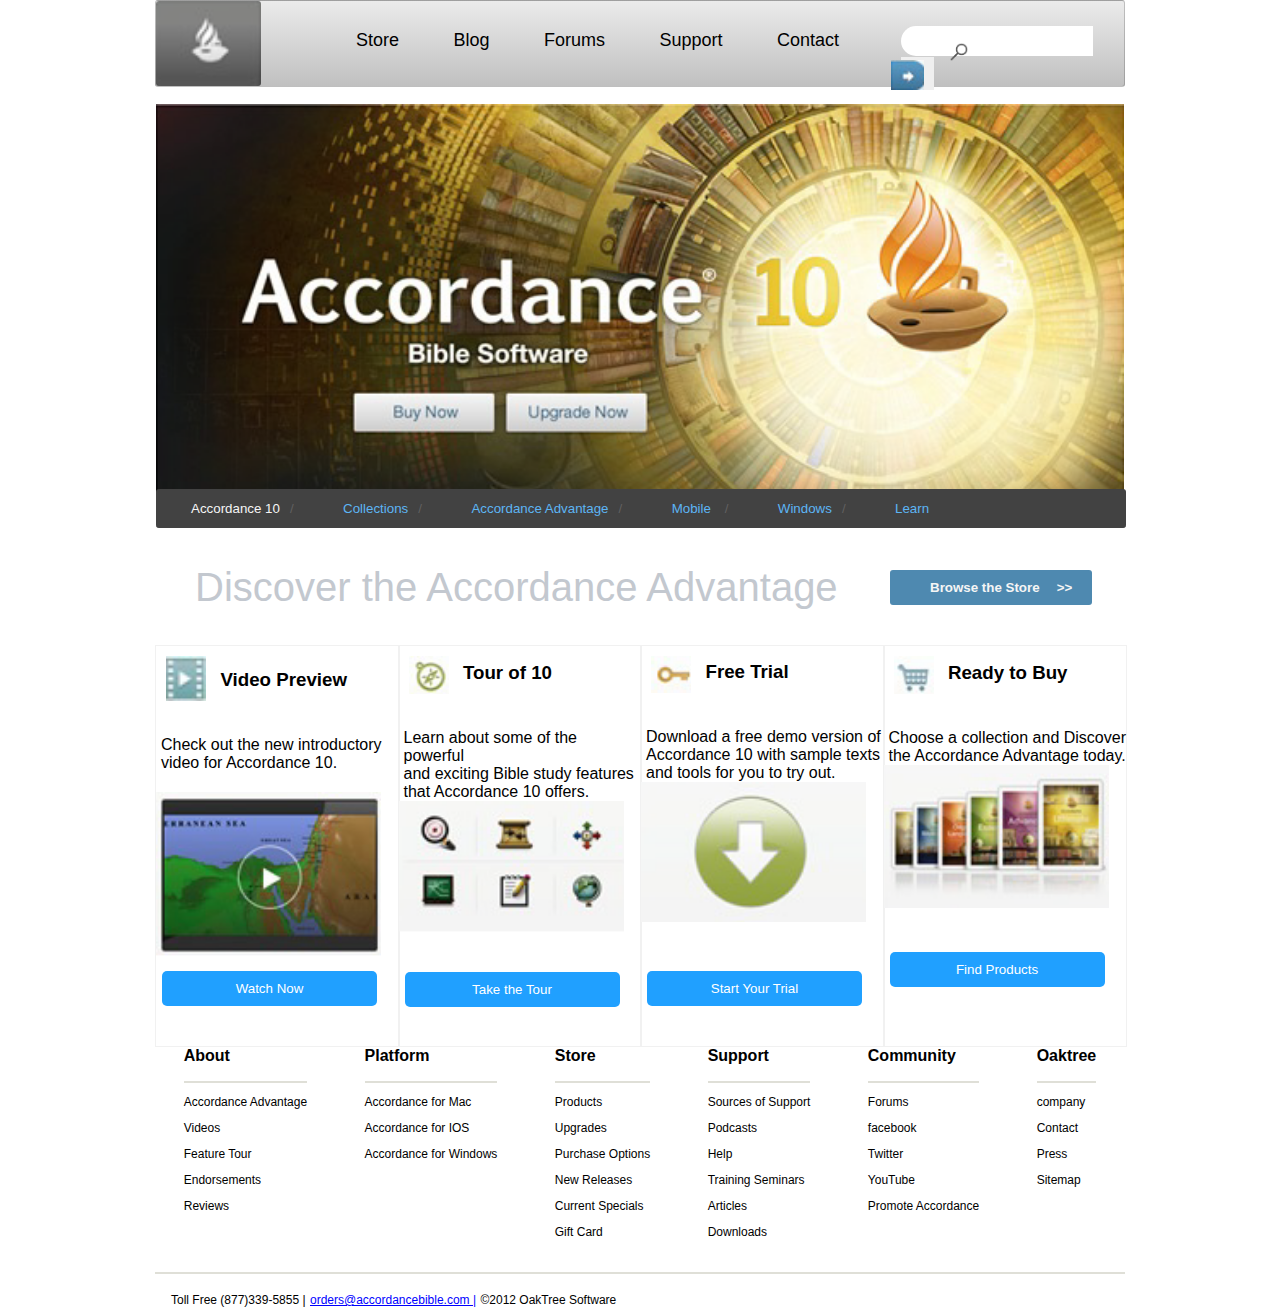
<file: CSS/Accordance10/index.html>
<!DOCTYPE html>
<html lang="en">
<head>
    <meta charset="UTF-8">
    <title>Accordance 10</title>
    <link rel="stylesheet" href="style.css">
</head>
<body>
    <div class="wrapper">
        <div class="topnav">
        <img src="accordance/menu_icon1.png" alt="menu icon" id="men1">
        <ul class="upperNav">
            <li><button class="nav1">Store</button></li>
            <li><button class="nav1">Blog</button></li>
            <li><button class="nav1">Forums</button></li>
            <li><button class="nav1">Support</button></li>
            <li><button class="nav1">Contact</button></li>
        </ul>
        <form action="action.php">
            <input type="text" name="search" id="sbar">
            <button type="submit"><img src="accordance/menu_icon2.png" alt="search button" id="arrow"></button>
            <img src="accordance/mag.png" alt="magnifying glass icon" id="mag">
        </form>
        </div>
        <div class="banner">
                <ul class="nav">
                        <li><button class="nav2" id="one">Accordance 10<span>/</span></button></li>
                        <li><button class="nav2">Collections<span>/</span></button></li>
                        <li><button class="nav2">Accordance Advantage<span>/</span></button></li>
                        <li><button class="nav2">Mobile <span>/</span></button></li>
                        <li><button class="nav2">Windows<span>/</span></button></li>
                        <li><button class="nav2">Learn</button></li>
                    </ul>
        </div>
        <div class="discover">
            <h1>Discover the Accordance Advantage</h1>
            <button id="browse">Browse the Store <span>>></span></button>
        </div>
        <div class="boxes">
            <div class="sub" id="box1">
                <figure>
                    <img id="prev" src="accordance/content_icon1.png" alt="preview icon">
                    <figcaption><h3>Video Preview</h3></figcaption>
                </figure>
                <p>Check out the new introductory <br>video for Accordance 10.</p>
                <img class="sim" id="s1" src="accordance/watch_now.png" alt="video clip">
                <button id="b1" class="bbox">Watch Now</button>
            </div>
            <div class="sub" id="box2"><figure>
                    <img id="prev" src="accordance/content_icon2.png" alt="compass icon">
                    <figcaption><h3>Tour of 10</h3></figcaption>
                </figure>
                <p>Learn about some of the powerful <br> and exciting Bible study features <br>
                that Accordance 10 offers.</p>
                <img class="sim" id="s2" src="accordance/take_the_tour.png" alt="tour icons">
                <button id="b2" class="bbox">Take the Tour</button>
            </div>
            <div class="sub" id="box3"><figure>
                    <img id="prev" src="accordance/content_icon3.png" alt="key icon">
                    <figcaption><h3>Free Trial</h3></figcaption>
                </figure>
                <p>Download a free demo version of <br> Accordance 10 with sample texts <br>
                and tools for you to try out.</p>
                <img class="sim" id="s3" src="accordance/start_your_trial.png" alt="demo download">
                <button id="b3" class="bbox">Start Your Trial</button>
            </div>
            <div class="sub" id="box4"><figure>
                    <img id="prev" src="accordance/content_icon4.png" alt="cart icon">
                    <figcaption><h3>Ready to Buy</h3></figcaption>
                </figure>
                <p>Choose a collection and Discover <br> the Accordance Advantage today.</p>
                <img class="sim" id="s4" src="accordance/find_products.png" alt="product images">
                <button id="b4" class="bbox">Find Products</button>
            </div>
        </div>
        <div class="index">
            <div class="fox" id="">
                <h4>About</h4>
                <ul>
                    <li>Accordance Advantage</li>
                    <li>Videos</li>
                    <li>Feature Tour</li>
                    <li>Endorsements</li>
                    <li>Reviews</li>
                </ul>
            </div>
            <div class="fox" id="">
                <h4>Platform</h4>
                <ul>
                        <li>Accordance for Mac</li>
                        <li>Accordance for IOS</li>
                        <li>Accordance for Windows</li>
                    </ul></div>
            <div class="fox" id="">
                <h4>Store</h4>
                <ul>
                        <li>Products</li>
                        <li>Upgrades</li>
                        <li>Purchase Options</li>
                        <li>New Releases</li>
                        <li>Current Specials</li>
                        <li>Gift Card</li>
                    </ul></div>
            <div class="fox" id="">
                <h4>Support</h4>
                <ul>
                        <li>Sources of Support</li>
                        <li>Podcasts</li>
                        <li>Help</li>
                        <li>Training Seminars</li>
                        <li>Articles</li>
                        <li>Downloads</li>
                    </ul></div>
            <div class="fox" id="">
                <h4>Community</h4>
                <ul>
                        <li>Forums</li>
                        <li>facebook</li>
                        <li>Twitter</li>
                        <li>YouTube</li>
                        <li>Promote Accordance</li>
                    </ul></div>
            <div class="fox" id="">
                <h4>Oaktree</h4>
                <ul>
                        <li>company</li>
                        <li>Contact</li>
                        <li>Press</li>
                        <li>Sitemap</li>
                    </ul>
            </div>
        </div>
        <div class="footer">
            <ul>
                <li>Toll Free (877)339-5855  |</li>
                <li><a href="">orders@accordancebible.com  |</a></li>
                <li>&copy;2012 OakTree Software</li>
            </ul>
        </div>
    </div>
    
</body>
</html>
</file>
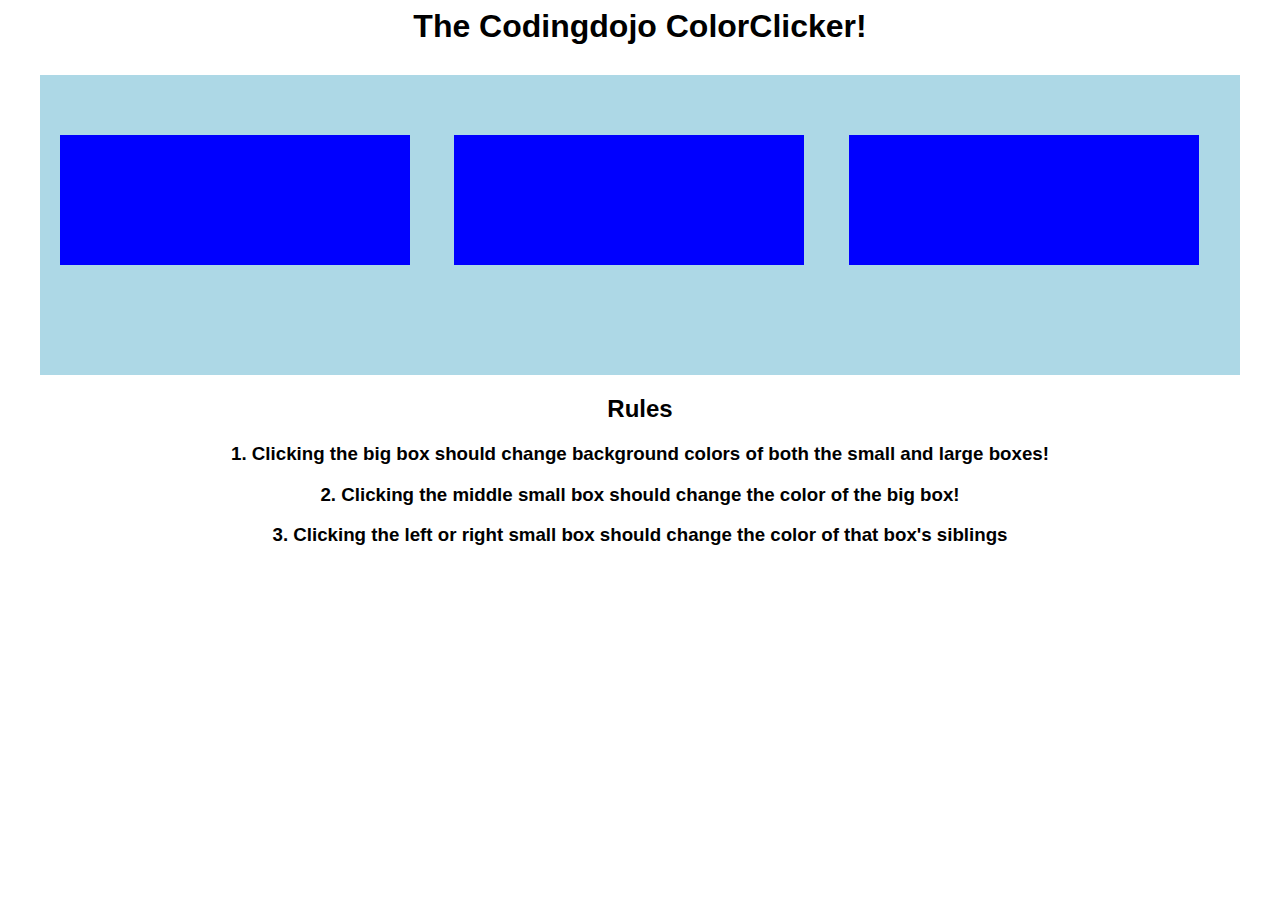
<file: Javascript/colorPicker/index.html>
<html>
   <head>
       <title>The Codingdojo ColorClicker!</title>
       <script type="text/javascript" src='http://code.jquery.com/jquery-1.10.2.min.js'></script> 
       <script src="myjs.js"></script>
        <link rel="stylesheet" href="style.css">
   </head>
   <body>
      <h1>The Codingdojo ColorClicker! </h1>
      <div id='large_box'>
          <div class='side_box'></div>
          <div class='middle_box'></div>
          <div class='side_box'></div>
      </div>
      <h2>Rules</h2>
      <h3>1. Clicking the big box should change background colors of both the small and large boxes!</h3>
      <h3>2. Clicking the middle small box should change the color of the big box!</h3>
      <h3>3. Clicking the left or right small box should change the color of that box's siblings</h3>
   </body>
</html>
</file>
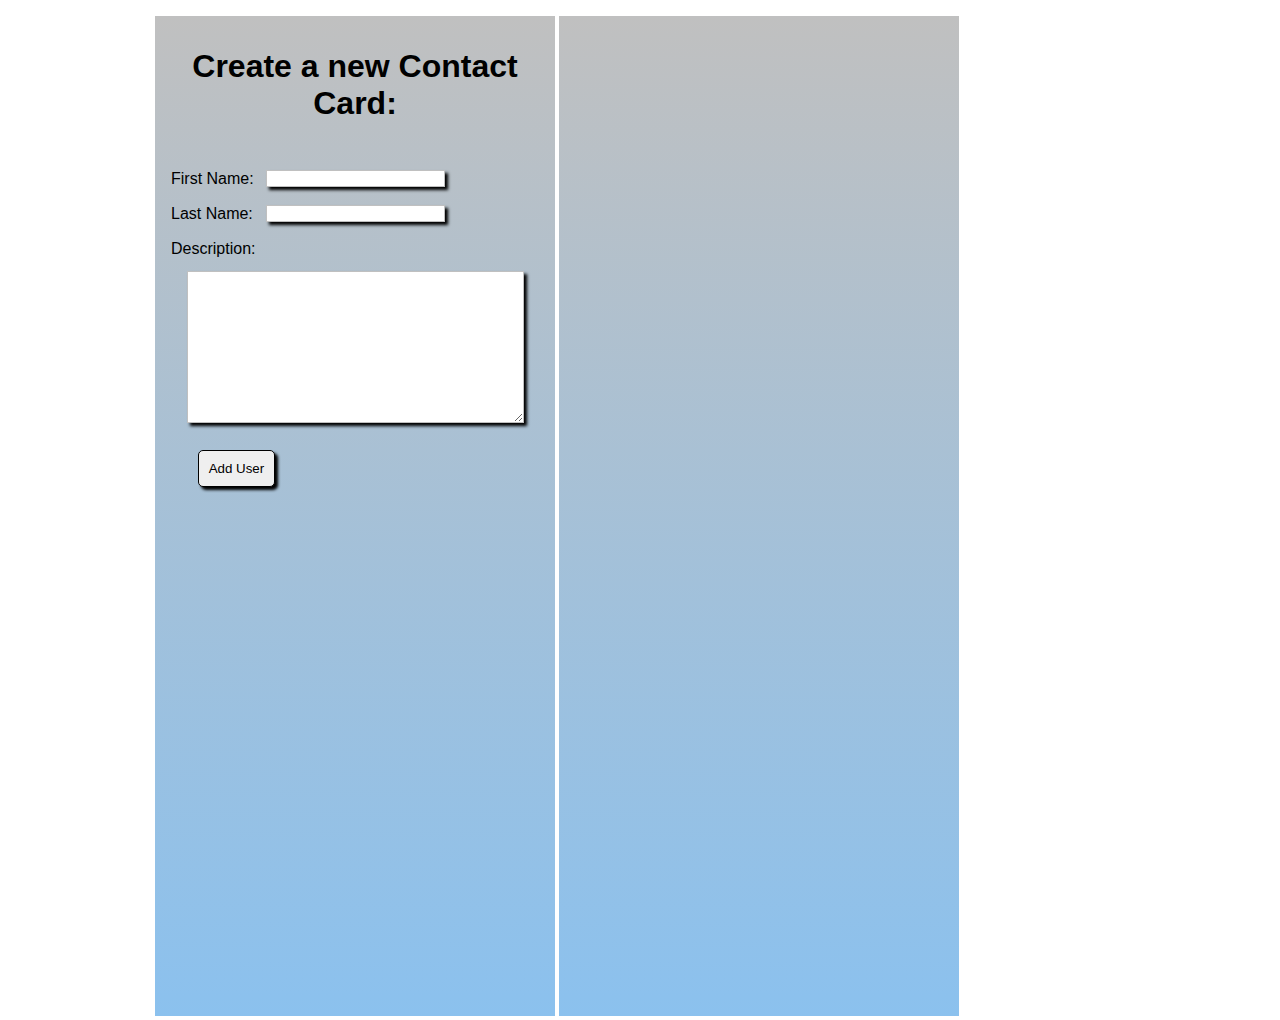
<file: Javascript/contactCard/index.html>
<!DOCTYPE html>
<html lang="en">
<head>
    <meta charset="UTF-8">
    <link rel="stylesheet" href="style.css">
    <script src="https://ajax.googleapis.com/ajax/libs/jquery/3.3.1/jquery.min.js"></script>
    <script src="myjs.js"></script>
    <title>Contact Card</title>
    <div class="container">
        <div class="left">
            <h1>Create a new Contact Card:</h1>
            <div class="formDiv">
                <form action="">
                    <label for="first_name">First Name:</label>
                    <input type="text" name="first_name" id="fname">
                    <label for="last_name">Last Name:</label>
                    <input type="text" name="first_name" id="lname">
                    <label for="bio" id="bil">Description:</label><br>
                    <textarea name="bio" id="about" rows="10" cols="40"></textarea>
                    <button type="submit">Add User</button>
                </form>
            </div>
        </div>
        <div class="right"></div>
    </div>
</head>
<body>
    
</body>
</html>
</file>
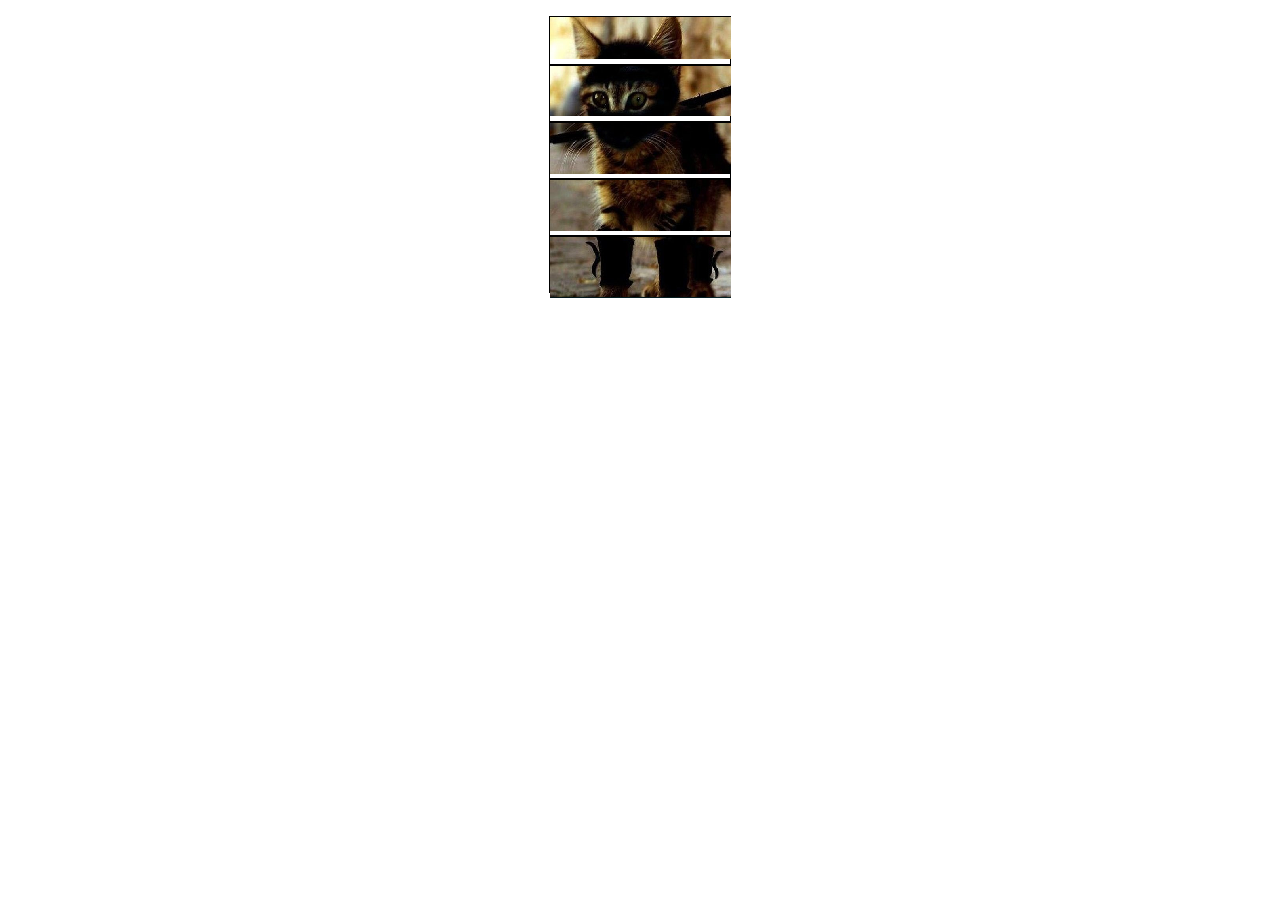
<file: Javascript/ninjaCat/index.html>
<!DOCTYPE html>
<html lang="en">
<head>
    <meta charset="UTF-8">
    <link rel="stylesheet" href="style.css">
    <script src="https://ajax.googleapis.com/ajax/libs/jquery/3.3.1/jquery.min.js"></script>
    <script src="myjs.js"></script>
    <title>Ninja Cat</title>
</head>
<body>
    <div class="container">
        <div class="box" id="b0">
            <img src="img/cat0.png" alt="" class="cat" id="0">
        </div>
        <div class="box" id="b1">
                <img src="img/cat1.png" alt="" class="cat" id="1">
        </div>
        <div class="box" id="b2">
                <img src="img/cat2.png" alt="" class="cat" id="2">
        </div>
        <div class="box" id="b3">
                <img src="img/cat3.png" alt="" class="cat" id="3">
        </div>
        <div class="box" id="b4">
                <img src="img/cat4.png" alt="" class="cat" id="4">
        </div>
    </div>
    
</body>
</html>
</file>
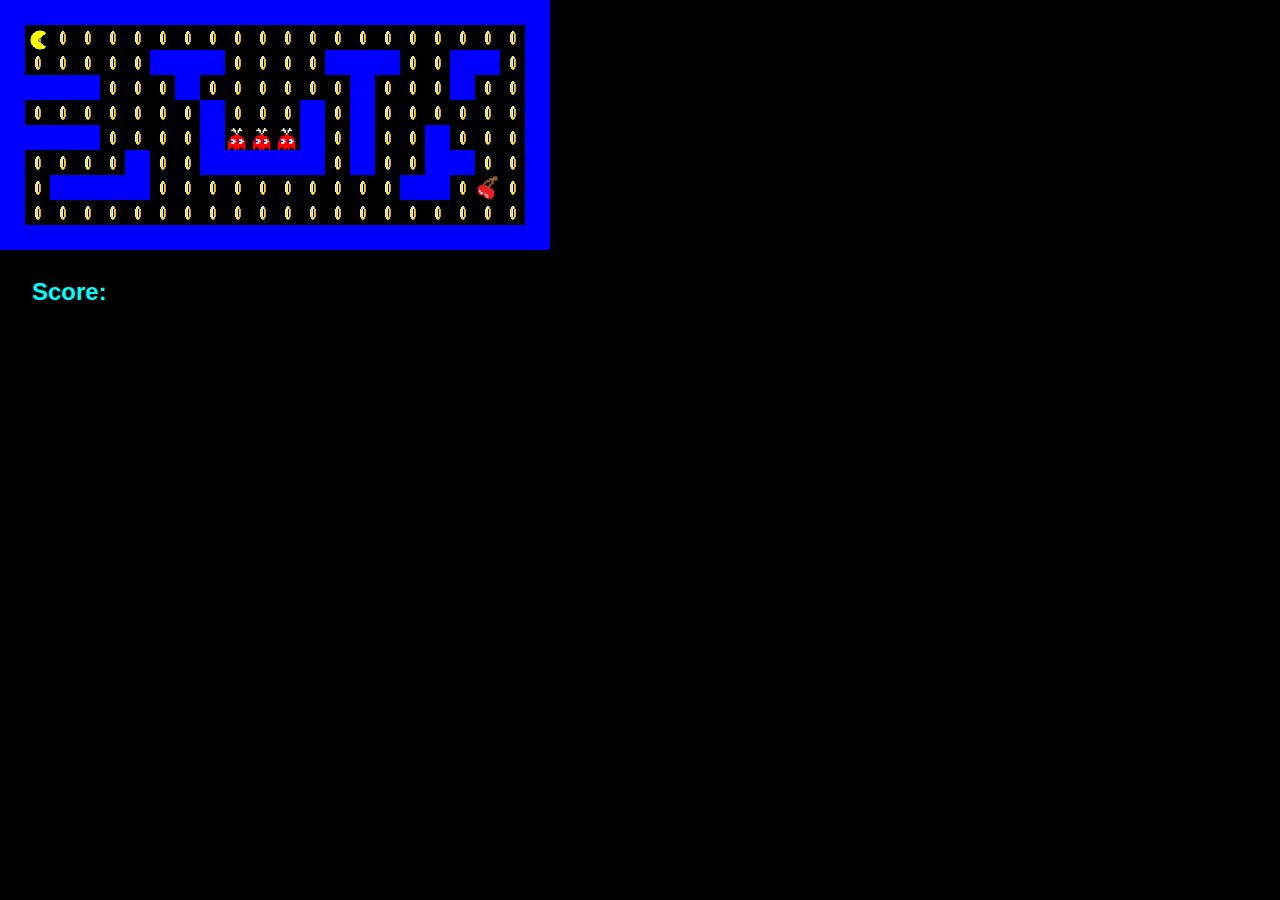
<file: Javascript/pacman/index.html>
<!DOCTYPE html>
<html lang="en">
<head>
    <meta charset="UTF-8">
    <link rel="stylesheet" href="style.css">
    <script src="https://ajax.googleapis.com/ajax/libs/jquery/3.3.1/jquery.min.js"></script>
    <script src="myjs.js"></script>
    <title>Pacman!</title>
</head>
<body>
    <div id="world"></div>
    <div id="score">
        <h2>Score: </h2>
        <h3></h3>
    </div>
    <div id="pacman"></div>
</body>
</html>
</file>
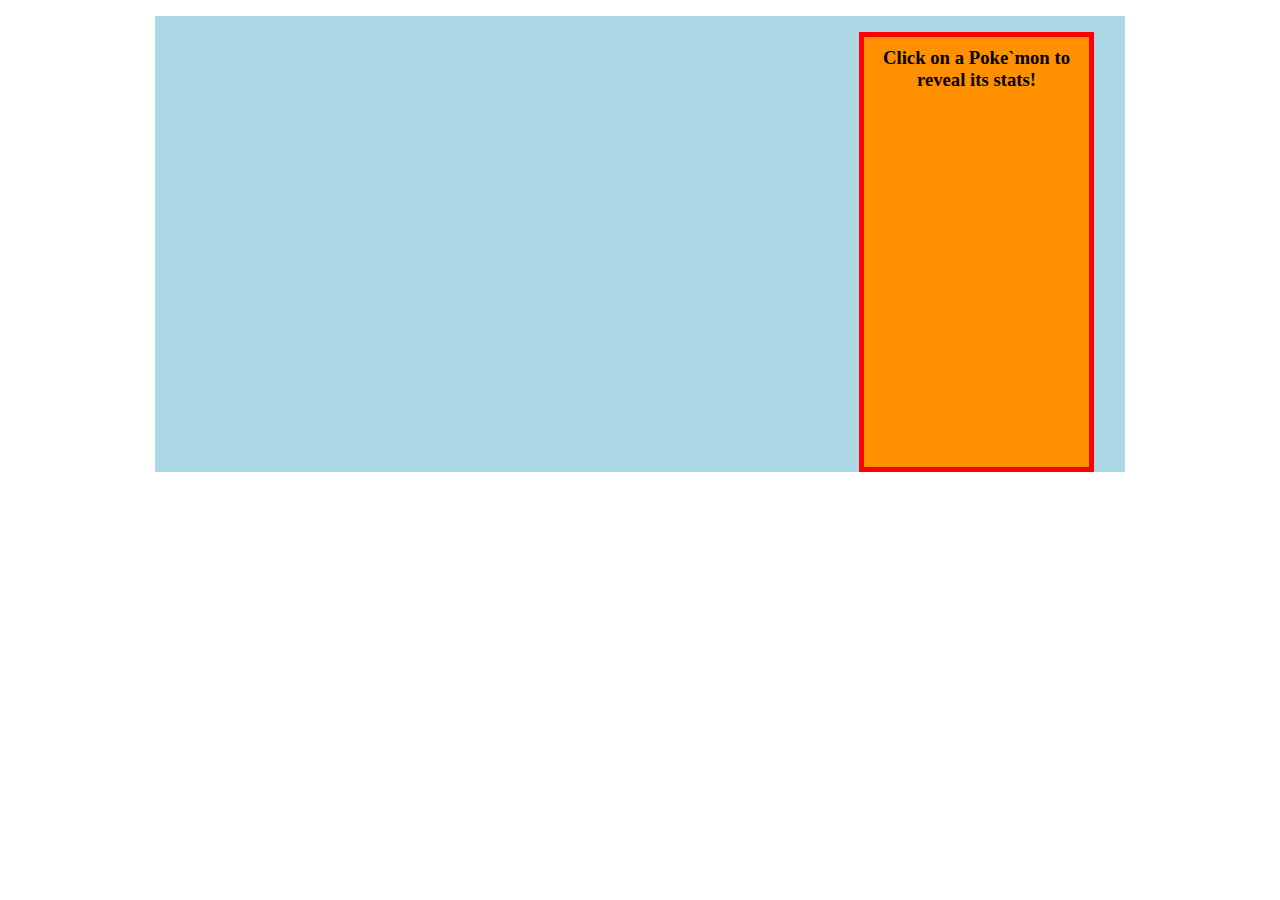
<file: Javascript/pokeadex/index.html>
<!DOCTYPE html>
<html lang="en">
<head>
    <meta charset="UTF-8">
    <link rel="stylesheet" href="style.css">
    <script src="https://ajax.googleapis.com/ajax/libs/jquery/3.3.1/jquery.min.js"></script>
    <script src="myjs.js"></script>
    <title>Gotta catch'em all! Pokedex</title>
</head>
<body>
    <div class="wrapper">
        <div class="images">
            <ul id="orders"></ul>
        </div>
        <div class="pokedex">
            <div class="card" id="sCard">
                <h3>Click on a Poke`mon to reveal its stats!</h3>
            </div>
        </div>
    </div>
</body>
</html>
</file>
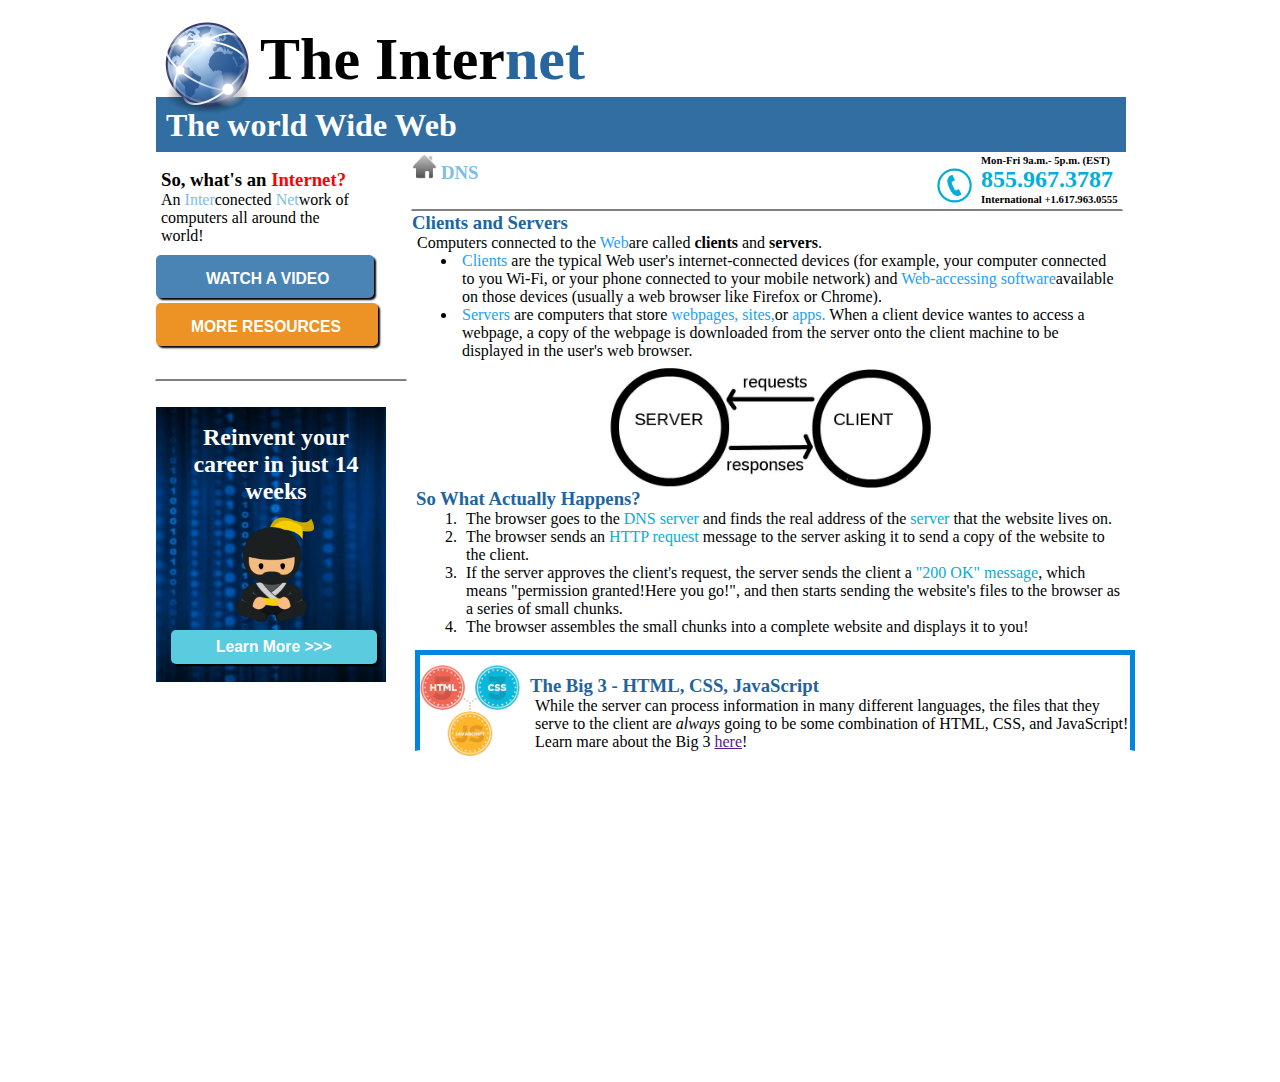
<file: CSS/interWeb/interWeb.html>
<!DOCTYPE html>
<html lang="en">
<head>
    <meta charset="UTF-8">
    <link rel="stylesheet" href="style.css">
    <title>The Internet</title>
</head>
<body>
    <div class="container">
    <div class="header">
        <figure>
            <img src="images/globe.png" alt="globe" id="globe">
            <figcaption><h1>The Inter<span>net</span></h1></figcaption>
        </figure>
            <h1 id="banner">The world Wide Web</h1>
    </div>
    <div class="sideTop">
        <h3>So, what's an <span>Internet?</span></h3>
        <p>An <span>Inter</span>conected <span>Net</span>work
        of computers all around the <br> world!</p>
        <button id="video"><h3>WATCH A VIDEO</h3></button>
        <button id="resource"><h3>MORE RESOURCES</h3></button>

    </div>
    <div class="subHead">
        <figure id="home">
            <img src="images/home.png" alt="home icon" id="pHome">
            <figcaption><h3>DNS</h3></figcaption>
        </figure>
        <figure id="phone">
                <img src="images/phone.png" alt="home icon" id="pPic"> 
                <figcaption>
                    <ul>
                        <li><h6>Mon-Fri 9a.m.- 5p.m. (EST)</h6></li>
                        <li><h2 id="call">855.967.3787</h2></li>
                        <li><h6>International +1.617.963.0555</h6></li>
                    </ul>
                </figcaption> 
            </figure>
    </div>
    <div class="sideBottom">
        <img src="images/ad_background.png" alt="lines of code" id="addback">
        <img src="images/ninja.png" alt="cartoon ninja" id="ninja">
        <button id="learn"><h3>Learn More <span>></span><span>></span><span>></span></h3></button>
        <h2 id="career">Reinvent your <br>career in just 14<br>weeks</h2>
    </div>
    <div class="server">
        <h3>Clients and Servers</h3>
        <p>Computers connected to the <span>Web</span>are called <strong>clients</strong>
        and <strong>servers</strong>.</p>
        <ul>
            <li><p><span>Clients</span> are the typical Web user's internet-connected devices
            (for example, your computer connected to you Wi-Fi, or your phone connected to your
            mobile network) and <span>Web-accessing software</span>available on those devices (usually
            a web browser like Firefox or Chrome).</p></li>
            <li><p><span>Servers</span> are computers that store <span>webpages, sites,</span>or <span>apps.</span>
            When a client device wantes to access a webpage, a copy of the webpage is downloaded from the 
        server onto the client machine to be displayed in the user's web browser.</p></li>
        </ul>
    </div>
        <img src="images/client_server.jpg" alt="client server cycle" id="client">
    <div class="explain">
            <h3>So What Actually Happens?</h3>
            <ol>
                <li><p>The browser goes to the <span>DNS server</span> and finds the real address of the <span>server</span>
                that the website lives on.</p></li>
                <li><p>The browser sends an <span>HTTP request</span> message to the server asking it to send a copy of the website to the client.</p></li>
                <li><p>If the server approves the client's request, the server sends the client a 
                    <span>"200 OK" message</span>, which means "permission granted!Here you go!", and then starts sending the website's files to the browser
                    as a series of small chunks.
                </p></li>
                <li><p>The browser assembles the small chunks into a complete website and displays it to you!</p></li>
            </ol>
    </div>
    <div class="foot">
        <img src="images/html.png" alt="html" id="html">
        <h3>The Big 3 - HTML, CSS, JavaScript</h3>
        <p>While the server can process information in many different languages, the files that they serve to the client are <em>always</em> going to be some
        combination of HTML, CSS, and JavaScript! <br>
        Learn mare about the Big 3 <span><a href="">here</a></span>!</p>
    </div>
    </div>
</body>
</html>
</file>
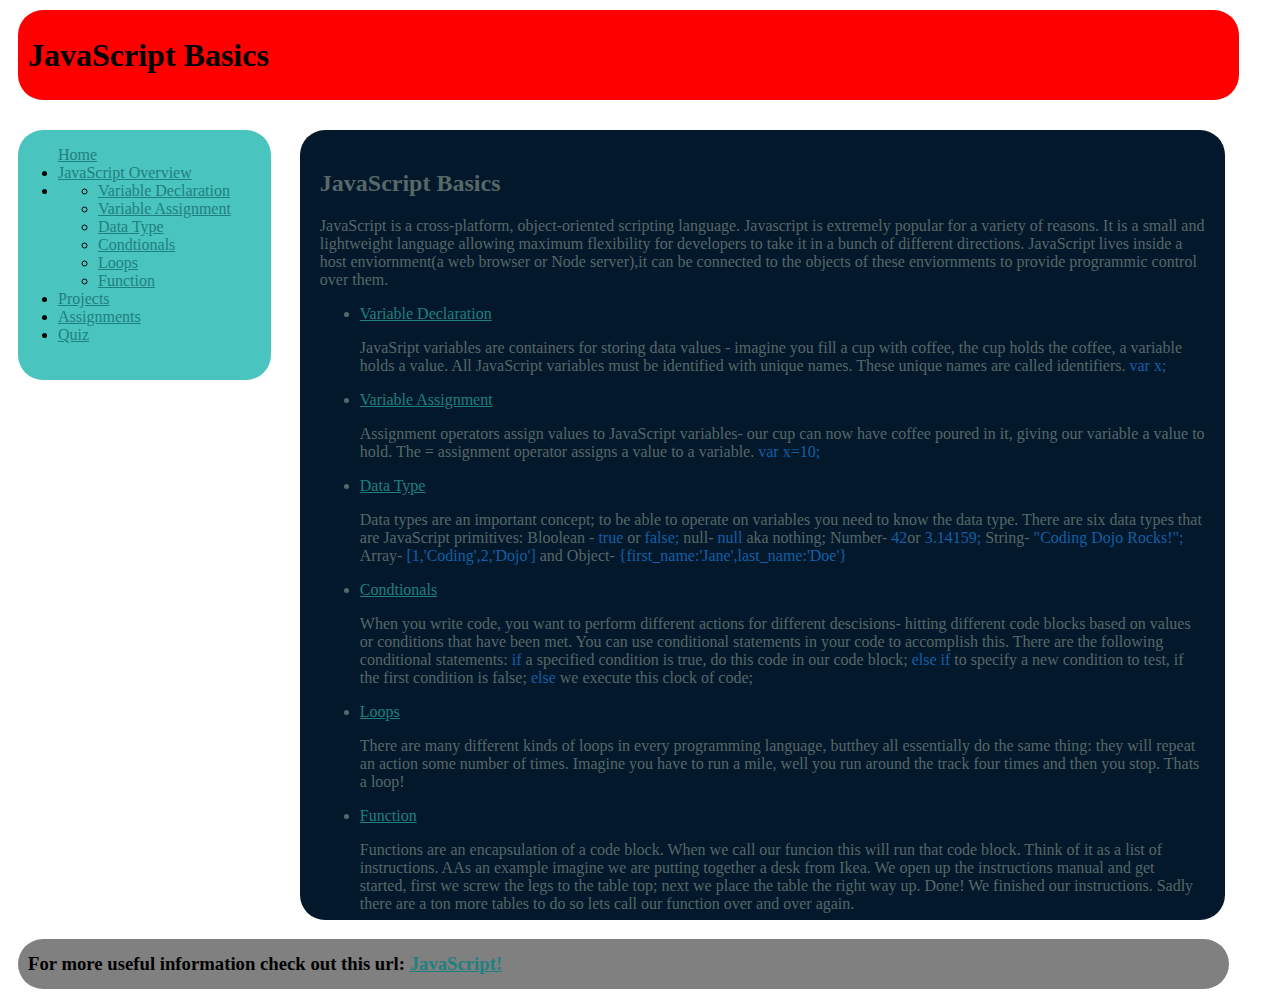
<file: CSS/jsBasics/jsBasics.html>
<!DOCTYPE html>
<html lang="en">
<head>
    <meta charset="UTF-8">
    <title>javaScript Basics</title>
    <link rel="stylesheet" href="basics.css">
</head>
<body>
    <div id="banner">
        <h1>JavaScript Basics</h1>
    </div>
    <div id="navbox">
        <ul class="nav">
            <li id="home"><a href="">Home</a></li>
            <li><a href="">JavaScript Overview</a></li>
            <li>
            <ul class="nav">
                    <li><a href="">Variable Declaration</a></li>
                    <li><a href="">Variable Assignment</a></li>
                    <li><a href="">Data Type</a></li>
                    <li><a href="">Condtionals</a></li>
                    <li><a href="">Loops</a></li>
                    <li><a href="">Function</a></li>
            </ul>
            </li>
            <li><a href="">Projects</a></li>
            <li><a href="">Assignments</a></li>
            <li><a href="">Quiz</a></li>
        </ul> 
    </div>
    <div id="main" class="txt">
        <h2>JavaScript Basics</h2>
        <p>JavaScript is a cross-platform, object-oriented scripting language.
           Javascript is extremely popular for a variety of reasons.
           It is a small and lightweight language allowing maximum flexibility for developers
           to take it in a bunch of different directions. JavaScript lives inside a host
           enviornment(a web browser or Node server),it can be connected to the objects of these enviornments
           to provide programmic control over them.</p>
        <ul class="txt">
            <li><a href="">Variable Declaration</a><p>JavaSript variables are containers for storing data values -
                imagine you fill a cup with coffee, the cup holds the coffee, a variable holds a value.
                All JavaScript variables must be identified with unique names. 
                These unique names are called identifiers. <em>var x;</em></p>
            </li>
            <li><a href="">Variable Assignment</a><p>Assignment operators assign values to JavaScript variables-
                our cup can now have coffee poured in it, giving our variable a value to hold. The = assignment operator
                assigns a value to a variable. <em>var x=10;</em></p>
            </li>
            <li><a href="">Data Type</a><p>Data types are an important concept; to be able to operate on variables you need to know the data type.
                There are six data types that are JavaScript primitives: Bloolean - <em>true</em> or <em>false;</em> null- <em>null</em> aka nothing;
                Number- <em>42</em>or <em>3.14159;</em> String- <em>"Coding Dojo Rocks!";</em> Array- <em>[1,'Coding',2,'Dojo']</em> and Object-
                <em>{first_name:'Jane',last_name:'Doe'}</em></p>
            </li>
            <li><a href="">Condtionals</a><p>When you write code, you want to perform different actions for different descisions-
                hitting different code blocks based on values or conditions that have been met. You can use conditional statements in your
                code to accomplish this. There are the following conditional statements: <em>if</em> a specified condition is true, do this
                code in our code block; <em>else if</em> to specify a new condition to test, if the first condition is false; <em>else</em>
                we execute this clock of code;</p>
            </li>
            <li><a href="">Loops</a><p>There are many different kinds of loops in every programming language, butthey all essentially
                do the same thing: they will repeat an action some number of times. Imagine you have to run a mile, well you run around
                the track four times and then you stop. Thats a loop!</p>
            </li>
            <li><a href="">Function</a><p>Functions are an encapsulation of a code block. When we call our funcion this will run that code block.
                Think of it as a list of instructions. AAs an example imagine we are putting together a desk from Ikea. We open up the instructions
                manual and get started, first we screw the legs to the table top; next we place the table the right way up. Done! We finished our
                instructions. Sadly there are a ton more tables to do so lets call our function over and over again.</p>
            </li>
        </ul>
    </div>
    <div id="footer">
        <h3>For more useful information check out this url: <a href="">JavaScript!</a></h3>
    </div>
</body>
</html>
</file>
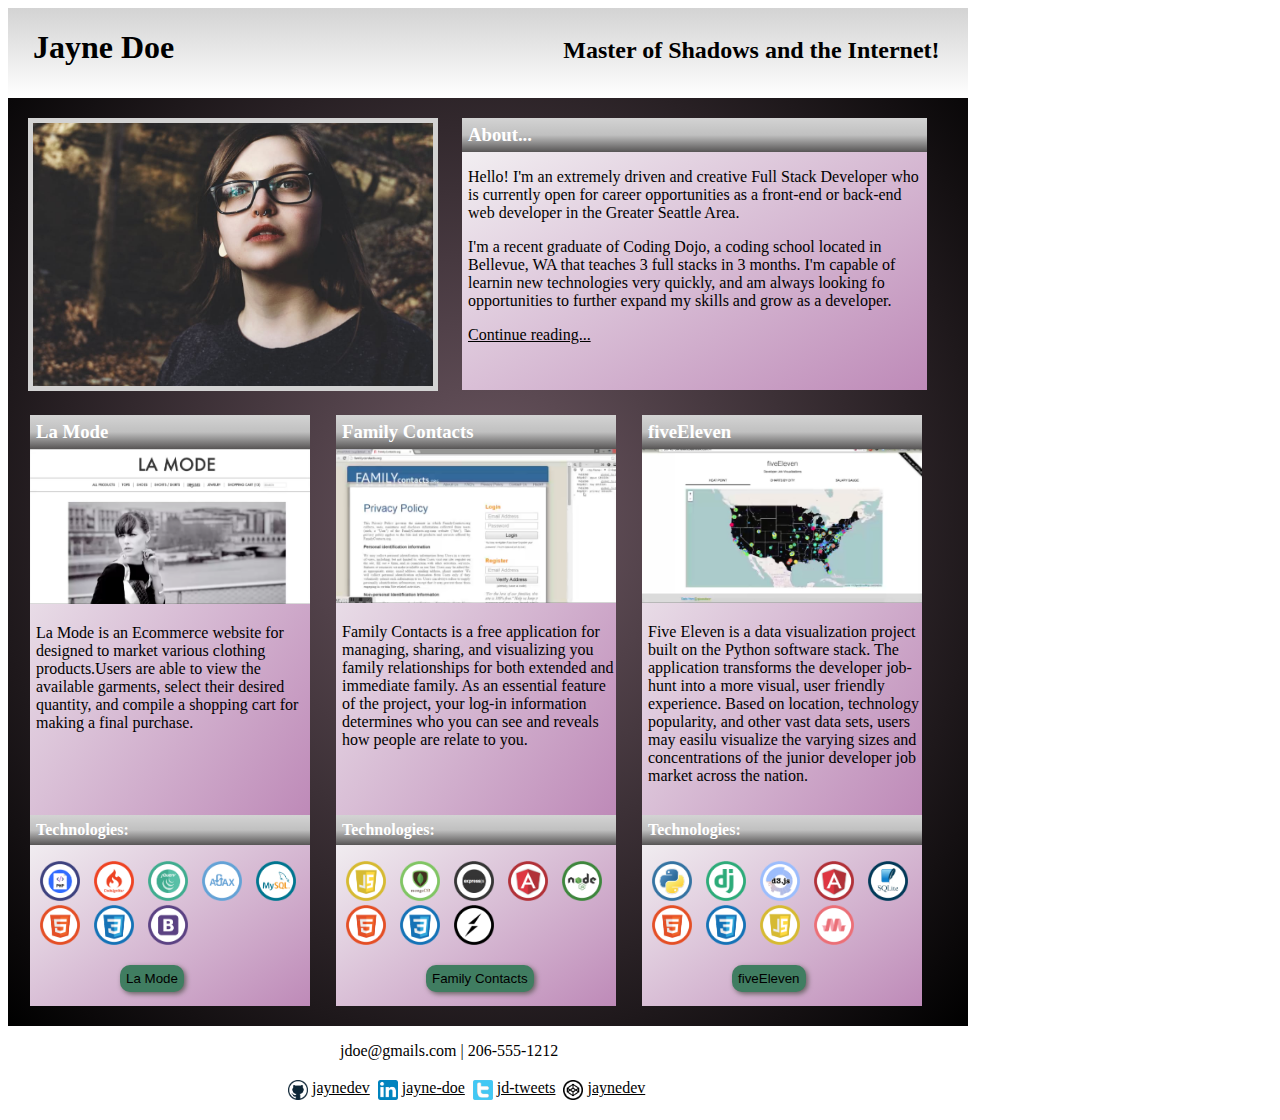
<file: CSS/portfolio/portfolio.html>
<!DOCTYPE html>
<html lang="en">
<head>
    <meta charset="UTF-8">
    <title>Portfolio</title>
    <link rel="stylesheet" href="portfolio.css">
</head>
<body>
    <div id="wrapper">
        <header>
            <h1>Jayne Doe</h1>
            <h2>Master of Shadows and the Internet!</h2>
        </header>
        <img src="images/photo_of_me.jpg" alt="a photo of me" id="bioimg">
        <div class="about lightgrad">
            <article class="me">
                <h3>About...</h3>
                <p>Hello! I'm an extremely driven and creative Full Stack Developer
                    who is currently open for career opportunities as a front-end or
                    back-end web developer in the Greater Seattle Area.
                </p>
                <p>I'm a recent graduate of Coding Dojo, a coding school located in Bellevue, WA
                    that teaches 3 full stacks in 3 months. I'm capable of learnin new technologies
                    very quickly, and am always looking fo opportunities to further expand my skills
                    and grow as a developer.
                </p>
                <p><a href="">Continue reading...</a></p>
            </article>
        </div>
        <div class="proj lightgrad">
            <article>
                <h3>La Mode</h3>
                <img src="images/lamode.png" alt="picture of woman">
                <p>La Mode is an Ecommerce website for designed to market various clothing
                    products.Users are able to view the available garments, select their desired quantity,
                    and compile a shopping cart for making a final purchase.
                </p>
            </article>
        </div>
        <div class="proj lightgrad">
            <article>
                <h3>Family Contacts</h3>
                <img src="images/familycontacts.png" alt="picture of family contacts app">
                <p>Family Contacts is a free application for managing, sharing, and visualizing you family
                    relationships for both extended and immediate family. As an essential feature of the project,
                    your log-in information determines who you can see and reveals how people are relate to you.
                </p>
            </article>
        </div>
        <div class="proj lightgrad">
            <article>
                <h3>fiveEleven</h3>
                <img src="images/fiveEleven.png" alt="map of united states">
                <p>Five Eleven is a data visualization project built on the Python software stack.
                    The application transforms the developer job-hunt into a more visual, user friendly
                    experience. Based on location, technology popularity, and other vast data sets, users
                    may easilu visualize the varying sizes and concentrations of the junior developer job
                    market across the nation.
                </p>
            </article>
        </div>
        <div class="myLists">
            <div class="tech lightgrad">
                <h4>Technologies:</h4>
                <ul class="techlist">
                    <li><img src="images/php.png" alt="php"></li>
                    <li><img src="images/codeigniter.png" alt="code igniter"></li>
                    <li><img src="images/jQuery.png" alt="jQuery"></li>
                    <li><img src="images/ajax.png" alt="ajax"></li>
                    <li><img src="images/mysql.png" alt="mysql"></li>
                    <li><img src="images/HTML.png" alt="HTML"></li>
                    <li><img src="images/CSS.png" alt="CSS"></li>
                    <li><img src="images/bootstrap.png" alt="bootstrap"></li>
                </ul>
                <form action="">
                    <input type="button" value="La Mode">
                </form>
            </div>
            <div class="tech lightgrad">
                <h4>Technologies:</h4>
                <ul class="techlist">
                    <li><img src="images/JavaScript.png" alt="JavaScript"></li>
                    <li><img src="images/mongodb.png" alt="mongodb"></li>
                    <li><img src="images/expressjs.png" alt="express js"></li>
                    <li><img src="images/angular.png" alt="angular"></li>
                    <li><img src="images/nodejs.png" alt="node js"></li>
                    <li><img src="images/HTML.png" alt="HTML"></li>
                    <li><img src="images/CSS.png" alt="CSS"></li>
                    <li><img src="images/socket.png" alt="socket"></li>
                </ul>
                <form action="">
                    <input type="button" value="Family Contacts">
                </form>
            </div>
            <div class="tech lightgrad">
                <h4>Technologies:</h4>
                <ul class="techlist">
                    <li><img src="images/python.png" alt="Python"></li>
                    <li><img src="images/django.png" alt="django"></li>
                    <li><img src="images/d3.png" alt="d3"></li>
                    <li><img src="images/angular.png" alt="angular"></li>
                    <li><img src="images/sqlite.png" alt="sqlite"></li>
                    <li><img src="images/HTML.png" alt="HTML"></li>
                    <li><img src="images/CSS.png" alt="CSS"></li>
                    <li><img src="images/JavaScript.png" alt="JavaScript"></li>
                    <li><img src="images/materialize.png" alt="materialize"></li>
                </ul>
                <form action="">
                    <input type="button" value="fiveEleven">
                </form>
            </div>  
        </div>
    </div>
    <footer>
        <p>jdoe@gmails.com | 206-555-1212</p>
        <ul class="foot-list">
            <li><img class="icon" src="images/github.png" alt="Github"><a href="http://github.com/jaynedev" target="_blank">jaynedev</a></li>
            <li><img class="icon" src="images/linkedin.png" alt="LinkedIn"><a href="https://www.linkedin.com/in/jayne-doe" target="_blank">jayne-doe</a></li>
            <li><img class="icon" src="images/twitter.png" alt="Twitter"><a href="https://www.twitter.com/jd-tweets" target="_blank">jd-tweets</a></li>
            <li><img class="icon" src="images/codepen.png" alt="Code Pen"><a href="https://codepen.io/jaynedev" target="_blank">jaynedev</a></li>
        </ul>
    </footer>
</body>
</html>
</file>
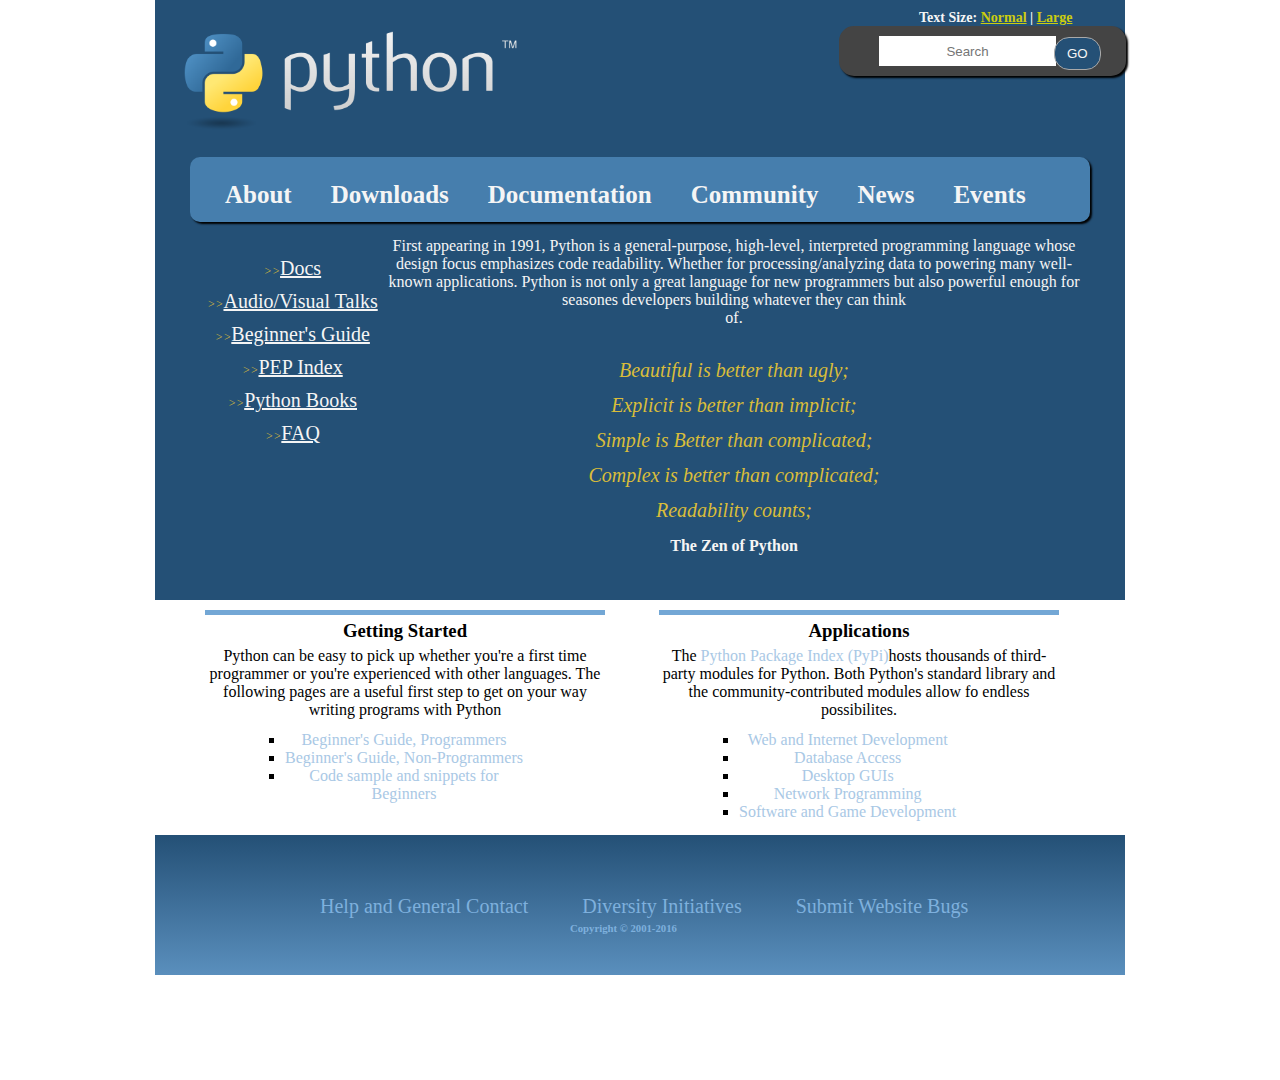
<file: CSS/pythonWeb/python.html>
<!DOCTYPE html>
<html lang="en">
<head>
    <meta charset="UTF-8">
    <title>About Python</title>
    <link rel="stylesheet" href="style.css">
</head>
<body>
    <div class="wrapper">
        <div class="main">
            <img src="images/python.png" alt="python logo">
            <div class="searchBar">
                <div class="resize"><h4>Text Size: <a href="">Normal</a> | <a href="">Large</a></h4></div>
                <form action="">
                    <input type="text" placeholder="Search">
                    <button>GO</button>
                </form>
            </div>
            <div class="nav">
                <ul class="navList">
                    <li>About</li>
                    <li>Downloads</li>
                    <li>Documentation</li>
                    <li>Community</li>
                    <li>News</li>
                    <li>Events</li>
                </ul>
            </div>
            <div class="sideBar">
                <ul>
                    <li><em>>></em><a href="">Docs</a></li>
                    <li><em>>></em><a href="">Audio/Visual Talks</a></li>
                    <li><em>>></em><a href="">Beginner's Guide</a></li>
                    <li><em>>></em><a href="">PEP Index</a></li>
                    <li><em>>></em><a href="">Python Books</a></li>
                    <li><em>>></em><a href="">FAQ</a></li>
                </ul>
            </div>
            <div class="about">
                <p>First appearing in 1991, Python is a general-purpose, high-level, interpreted
                    programming language whose design focus emphasizes code readability. Whether
                    for processing/analyzing data to powering many well-known applications. Python
                    is not only a great language for new programmers but also powerful enough for 
                    seasones developers building whatever they can think <br> of.
                </p>
                <ul>
                    <li>Beautiful is better than ugly;</li>
                    <li>Explicit is better than implicit;</li>
                    <li>Simple is Better than complicated;</li>
                    <li>Complex is better than complicated;</li>
                    <li>Readability counts;</li>
                </ul>
                <h4>The Zen of Python</h4>
            </div>
        </div>
        <div class="bottom">
            <div class="start">
                <h3>Getting Started</h3>
                <p>Python can be easy to pick up whether you're a first time programmer
                    or you're experienced with other languages. The following pages are
                    a useful first step to get on your way writing programs with Python
                </p>
                <ul>
                    <li><span>Beginner's Guide, Programmers</span></li>
                    <li><span>Beginner's Guide, Non-Programmers</span></li>
                    <li><span>Code sample and snippets for <br>Beginners</span></li>
                </ul>
            </div>
            <div class="start" id="application">
                <h3>Applications</h3>
                <p>The <span>Python Package Index (PyPi)</span>hosts thousands of third-party modules for Python.
                    Both Python's standard library and the community-contributed modules allow fo endless possibilites.
                </p>
                <ul>
                    <li><span>Web and Internet Development</span></li>
                    <li><span>Database Access</span></li>
                    <li><span>Desktop GUIs</span></li>
                    <li><span>Network Programming</span></li>
                    <li><span>Software and Game Development</span></li>
                </ul>
            </div>
            <div class="foot">
                <ul>
                    <li>Help and General Contact</li>
                    <li>Diversity Initiatives</li>
                    <li>Submit Website Bugs</li>
                </ul>
                <h6>Copyright &#169; 2001-2016</h6>
            </div>
        </div>
    </div>
</body>
</html>
</file>
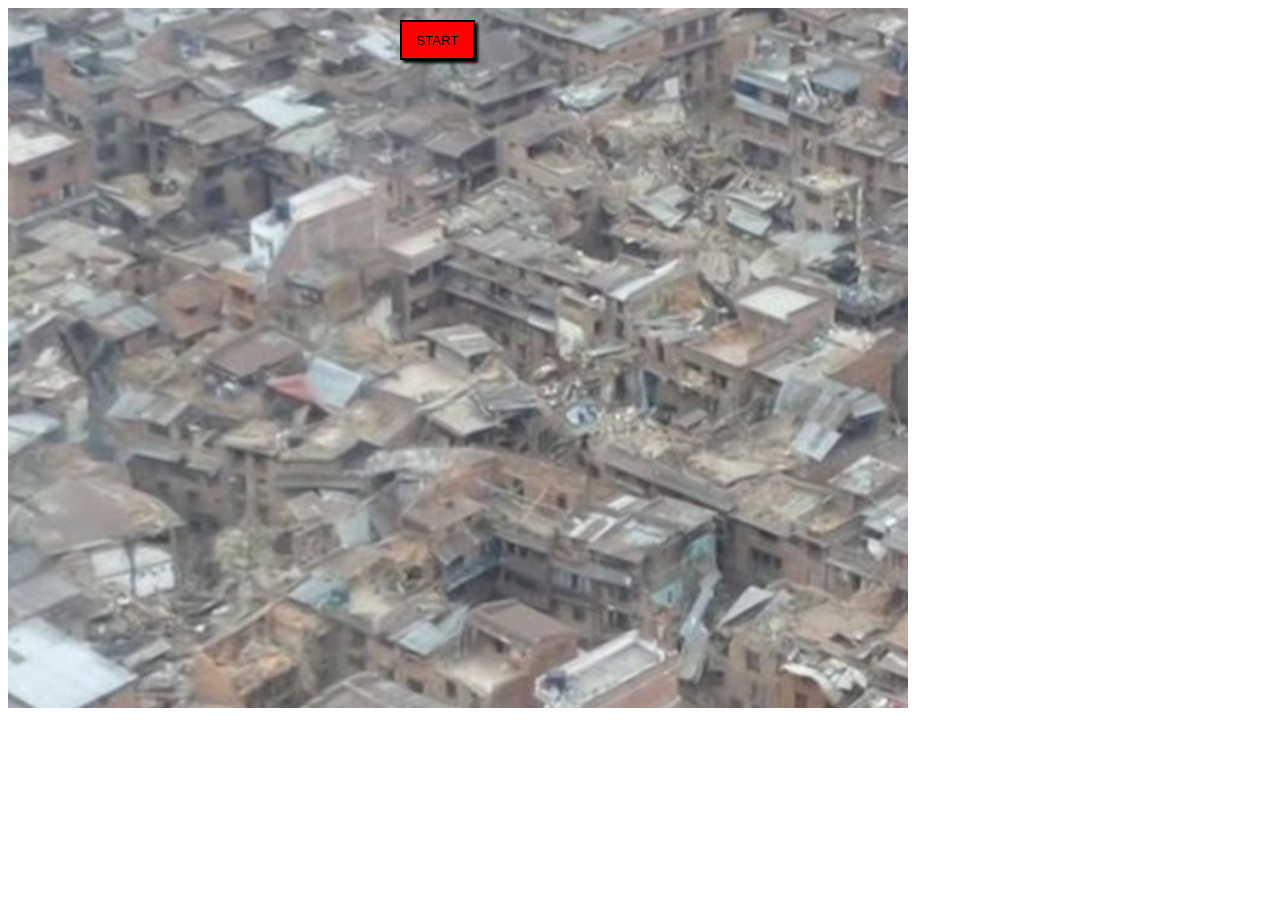
<file: Javascript/academy-airplane-master/airMASTA.html>
<!DOCTYPE html>
<html>
<head>
	<title>Air Masta</title>
</head>
<body>
	<style type="text/css">
		#ocean{
			background-image: url("city.jpg");
			background-repeat: no-repeat;
			background-size: cover;
		
			width: 900px;
			height: 700px;
		}
		#button{
			position: fixed;
			left: 400px;
			top: 20px;
		}
		button {
			width: 75px;
			height: 40px;
			position: center;
			background: red;
			border: 2px solid black;
			box-shadow: 3px 3px 3px;
		}
		button:hover {
			background: green;
			opacity: 0.85;
		}
		#score{
			position: fixed;
			top: 20px;
			left: 20px;
			font-size: 20px;
		}
		.player{
			position: absolute;	
			width: 70px;
			height: 75px;
			background-image: url("player.png")
		}
		.enemy{
			position: absolute;	
			width: 70px;
			height: 75px;
			background-image: url("enemy.png")
		}
		.missle{
			position: absolute;
			background-color: rgb(161, 12, 12);
			width: 4px;
			height: 12px;
		}
	</style>
	<div id="ocean">
	<div id="button"></div>
	<div id="score"><strong></strong></div>
	<div id="players"></div>
	<div id="enemies"></div>
	<div id="missles"></div>
	</div>





	<script type="text/javascript">
	var player = {
		left: 450,
		top: 620,
	}

	var enemies = [
		{left:25, top:35},
		{left: 50, top: 80},
		{left: 185, top: 150},
		{left:235,top:75},
		{left:295,top:35},
		{left:535,top:125},
		{left:650,top:150},
	];

	var score = 0;

	var missles = [];

	function drawPlayer(){
		var content = "";
		content = "<div class='player' style='left:"+ player.left +"px; top:"+ player.top +"px'></div>"; 
		
		document.getElementById("players").innerHTML = content;
	}
	
	function drawEnemies(){
		content = "";
		for(var ind = 0; ind < enemies.length; ind++){
			content += "<div class='enemy' style='left:"+ enemies[ind].left +"px; top:"+ enemies[ind].top +"px'></div>"; 
		}
		document.getElementById("enemies").innerHTML = content;
	}
	function drawMissles(){
		content = "";
		for(var ind = 0; ind < missles.length; ind++){
			content += "<div class='missle' style='left:" + missles[ind].left + "px; top:"+ missles[ind].top +"px'></div>"
		}
		document.getElementById("missles").innerHTML = content
	}
	
	function moveEnemies(){
		for(var ind = 0; ind < enemies.length; ind++){
			if(enemies[ind].top < 700){
			enemies[ind].top = enemies[ind].top + 1;
			}
		}
    };

	function moveMissles(){
		for(var ind = 0; ind < missles.length; ind++){
			if(missles[ind].top < 700){
			missles[ind].top = missles[ind].top - 5;
			};
		}
    };

	document.onkeydown = function(e){
		console.log(e.which);
		if(e.keyCode === 37 && player.left > 0){ //left
			player.left = player.left - 10;
		}
		if(e.keyCode === 39 && player.left < 830){ //right
			player.left = player.left + 10;
		}
		if(e.keyCode === 38 && player.top > 325){ //up
			player.top = player.top - 10;
		}
		if(e.keyCode === 40 && player.top < 630){ //down
			player.top = player.top + 10;
		};
		if(e.keyCode === 32){ //fire
			missles.push({left: (player.left + 34), top: (player.top -8)})
			drawMissles();
		}
		drawPlayer();
	};
	
	function updateScore(){
		document.getElementById('score').innerHTML = "SCORE:" + score;
	}
		
	function gameLoop(){
		//console.log("game loop is running!")
		drawPlayer();
		moveEnemies();
		drawEnemies();
		moveMissles();
		drawMissles();
		updateScore();
		setTimeout(gameLoop, 10)
	};
	var button = document.createElement("button");
		button.innerHTML = "START";
		document.getElementById("button").appendChild(button);	
		button.addEventListener ("click", function() {
		button.style.display = 'none'
		gameLoop();
		});
			
		
		
	</script>
</body>
</html>
</file>
<file: CSS/Accordance10/style.css>
* {
    margin: 0 auto;
    padding: 0;
    border: 0;
}
.wrapper{
    width: 970px;
    font-family: 'Lucida Sans', 'Lucida Sans Regular', 'Lucida Grande', 'Lucida Sans Unicode', Geneva, Verdana, sans-serif;
}
.topnav{
    border: .6px solid rgba(48, 46, 46, 0.233);
    border-radius: 3px;
    background: linear-gradient(#ebebeb, silver);
    height: 85px;
}
.nav1{
    font-size: 18px;
    background: #ebebeb00;
}
form{
    display: inline-block;
    position: relative;
    margin-left: 745px;
    top: -25px;
}
form input{
    padding-top: 15px;
    padding-left: 15px;
    border-top-left-radius: 25px;
    border-bottom-left-radius: 25px;   
}
#arrow{
    position: relative;
    height: 30px;
    top: 3px;
    right: 10px;
}
#mag{
    width: 20px;
    position: relative;
    top: -25px;
    right: -10px;
    -moz-transform: scaleX(-1);
    -o-transform: scaleX(-1);
    -webkit-transform: scaleX(-1);
     transform: scaleX(-1);
}
#men1{
    height: 85px;
    border-radius: 3px;
}
.upperNav{
    position: relative;
    margin-left: 150px;
    margin-top: -60px;
}
.upperNav li{
    display: inline;
    list-style: none;
    padding-left: 50px;
}
#search{
    padding-left: 150px;
}
.banner{
    height: 400px;
    border: 1px solid rgba(92, 87, 87, 0);
    background-image: url("accordance/main.png");
    background-repeat: no-repeat;
    background-size: cover;
    margin-top: 1em;
}
.nav{
margin-top: 385px;
width: 970px;
background-color: #424242;
padding-top: 10px;
padding-bottom: 10px;
border-bottom: 1px solid #424242;
border-radius: 3px;
}
.nav2{
    background: #424242;
    color: #5db5f4;
    text-align: left
}
.nav2 span{
    padding: 10px;
    color: #616060;
}
#one{
    color: whitesmoke;
}
.nav li{
    display: inline;
    list-style: none;
    padding-left: 35px;
}
.discover{
    margin-top: 60px;
}
#browse{
    background: #4e89b0;
    color: whitesmoke;
    border-radius: 3px;
    padding-top: 10px;
    padding-bottom: 10px;
    padding-left: 40px;
    padding-right: 20px;
    font-weight: bold;
}
#browse span{
    padding-left: 1em;
}
.discover h1{
    display: inline-block;
    font-size: 40px;
    font-weight: 400;
    color: #c3c8cf;
    margin-left: 1em;
}
#browse{
    display: inline-block;
    position: relative;
    margin-left: 735px;
    top: -40px;
}
.boxes{
    display: grid;
    grid-template-columns: repeat(4, 25%);
}
.sub{
    border: 1px solid #f1f1f1;
    height: 400px;
    width: 100%;
}
#prev{
    width: 40px;
    padding: 10px;
}
figcaption{
    display: inline-block;
    position: relative;
    top: -25px;
    padding-bottom: 20px;
}
p{
    padding-left: 5px;
}
.sim{
    width: 225px;
    position: relative;
}
#s1{
    top: 20px;
}
.bbox{
    display: inline-block;
    position: relative;
    margin-left: 6px;
    background: #20a0ff;
    color: white;
    width: 215px;
    padding-left: 40px;
    padding-right: 40px;
    padding-top: 10px;
    padding-bottom: 10px;
    border-radius: 5px;

}
#b1{
    top: 25px;
}
#b2{
    top: 35px;
}
#b3{
    top: 45px;
}
#b4{
    top: 40px;
}
.index{
    display: grid;
    grid-template-columns: repeat(6, auto);
    height: 225px;
}
.index h4{
    padding-bottom: 1em;
}
.index ul{
    border-top: 2px solid #bba7;
    list-style: none;
}
.index li{
    font-size: 12px;
    padding-top: 1em;
    text-align: left;
}
.footer{
    border-top: 2px solid #bba7;
}
.footer ul{
    padding-top: 1em;
    padding-left: 1em;
    list-style: none;
}
.footer li{
    display: inline;
    font-size: 12px;
}
a{
    color: blue;
}
</file>
<file: Javascript/colorPicker/style.css>
*{
    font-family: sans-serif;
 }
 h2, h1, h3 {
    text-align: center;
 }
 #large_box {
    margin: 0px auto;
    margin-top: 30px;
    background-color: lightblue;
    width: 1200px;
    height: 300px; 
 }
 #large_box div {
    background-color: blue;
    display: inline-block;
    width: 350px;
    height: 130px;
    margin: 60px 20px;
 }
</file>
<file: Javascript/contactCard/style.css>
*{
    margin: 0 auto;
    padding: 0;
    border: 0;
    font-family: sans-serif;
}
.container{
    width: 970px;
    margin-top: 1em;
}
.left{
    display: inline-block;
    width: 400px;
    height: 1000px;
    vertical-align: top;
    background: linear-gradient(silver, rgb(139, 193, 238));
}
.right{
    display: inline-block;
    width: 400px;
    height: 1000px;
    background: linear-gradient(silver, rgb(139, 193, 238));
}
form{
    padding: 1em;
    margin-top: 2em;
}
input, textarea{
    display: block;
    border: 1px solid silver;
}
input{
    position: relative;
    bottom: 18px;
    box-shadow: 3px 3px 3px;   
}
button{
    padding: 10px;
    margin: 2em;
    border: 1px solid black;
    border-radius: 5px;
    box-shadow: 3px 3px 3px;
}
textarea{
    margin-top: 1em;
    box-shadow: 3px 3px 3px;
}
.right div{
    border: 1px solid black;
    box-shadow: 3px 3px 3px;
    background: linear-gradient(rgb(192, 238, 180), rgb(255, 157, 157));
    width: 275px;
    height: auto;
    margin: 2em;
}
p{
    display: none;
    overflow: auto;
}
h1{
    margin: 1em;
    text-align: center;
}
</file>
<file: Javascript/ninjaCat/style.css>
*{
    margin: 0 auto;
    border: 0;
    padding: 0;
}
.container{
    display: grid;
    grid-template-columns: 1fr;
    padding-top: 1em;
}
.box{
    width: 180px;
    height: 55px;
    border: 1px solid black;
}
#b0{
    height: 47px;
}
</file>
<file: Javascript/pacman/style.css>
*{
    margin: 0 auto;
    padding: 0;
    border: 0;
    font-family: sans-serif;
}
body{
    background-color: black;
}
div{
    margin-bottom: -4px;
}
div.brick{
    width: 25px;
    height: 25px;
    display: inline-block;
    background-color: blue;
}
div.row{
    margin: 0px;
    padding: 0px;
    border: 0px;
}
div.row div{
    width: 25px;
    height: 25px;
    display: inline-block;
}
div.coin{
    background: url('images/coin.gif');
    background-repeat: no-repeat;
    background-position: center;
}
div.cherry{
    background: url('images/cherry.png');
    height: 20px;
    width: 20px;
    background-repeat: no-repeat;
    background-position: center;
    background-size: cover;
}
div#pacman{
    height: 20px;
    width: 20px;
    background: url('images/pacman.gif');
    background-repeat: no-repeat;
    background-position: center;
    background-size: cover;
    position: absolute;
    top: 30px;
    left: 30px;
}
div.empty{

}
#score{
    width: 30px;
    height: 30px;
    margin-top: 2em;
    margin-left: 2em;
    color: aqua;
}
div.ghost{
    background: url('images/ghost.gif');
    height: 20px;
    width: 20px;
    background-repeat: no-repeat;
    background-position: center;
    background-size: cover;
}
</file>
<file: Javascript/pokeadex/style.css>
* {
    margin: 0 auto;
}

.wrapper {
    width: 970px;
    margin-top: 1em;
    background-color: lightblue;
}

.images {
    width: 700px;
    display: inline-block;
    vertical-align: top;
}

.pokedex {
    width: 250px;
    display: inline-block;
    padding
}

#orders {
    list-style: none;
}

#orders li {
    display: inline-block;
}

.card {
    width: 225px;
    height: 430px;
    margin-top: 1em;
    display: inline-block;
    border: 5px solid red;
    background-color: rgb(255, 145, 0);
}

h1,h4 {
    padding-left: 10px;
    text-align: center;
    margin-top: 10px;
}

h3 {
    margin-top: 10px;
    padding-left: 10px;
    padding-right: 10px;
    text-align: center;
}
.card img{
text-align: center;
padding-left: 50px;
}
ul h4{
position: relative;
left: -95px;
padding-bottom: 10px;
}
</file>
<file: CSS/interWeb/style.css>
*{
    margin: 0 auto;
    padding: 0;
    border: 0;
}
div{
    border: 1px solid rgba(253, 253, 253, 0);
}
.container{
    width: 970px;
    height: 1080px;
}
.header{
    height: 150px;
    width: 970px;
}
.header figure{
    position: absolute;
    top: 15px;
}
.header figcaption{
    display: inline-block;
    vertical-align: top;
    font-size: 30px;
    padding-top: 10px;
}
figcaption span{
    color: #26659e;
}

#globe{
    width: 100px;
}
#banner{
    margin-top: 95px;
    height: 30px;
    background-color: #326ea2;
    padding-top: 10px;
    padding-bottom: 15px;
    padding-left: 10px;
    color: white;
}
.sideTop{
    width: 250px;
    height: 225px;
    display: inline-block;
    border-bottom: 2px solid gray;
}
.sideTop h3{
    padding-top: 15px;
}
.sideTop h3 span{
    color: red;
}
.sideTop p span{
    color:rgb(124, 190, 231);
}
.sideTop h3,p,button{
    padding-left: 5px;
}
#video{
    color: white;
    margin-top: 10px;
    padding-left: 45px;
    padding-right: 45px;
    padding-bottom: 10px;
    border-radius: 5px;
    box-shadow: 2px 2px 2px black;
    background-color: #4a84b5;
}
#resource{
    color: white;
    margin-top: 5px;
    padding-left: 30px;
    padding-right: 37px;
    padding-bottom: 10px;
    border-radius: 5px;
    box-shadow: 2px 2px 2px black;
    background-color: #ed9224;
}
.subHead{
    width: 710px;
    height: 55px;
    display: inline-block;
    vertical-align: top;
    border-bottom: 2px solid gray;
}
#pHome{
    width: 25px;
}
#home figcaption{
    display: inline-block;
    color:rgb(124, 190, 231);
}
#phone{
    display: inline-block;
    margin-left: 525px;
    margin-top: -30px;
}
#pPic{
    width: 35px;
    padding-right: 5px;
    display: inline-block;
}
#phone figcaption{
    display: inline-block;
}
#phone ul{
    list-style: none;
}
#call{
    color: #04aeda;
}

.sideBottom{
    width: 250px;
    height: 275px;
    margin-top: 25px;
    display: inline-block;;
    vertical-align: top;
   
}
#addback{
   position: relative;
    width: 230px;
    height: 275px;
}
#ninja{
    position: relative;
    height: 125px;
    top: -185px;
    left: 70px;
}
#career{
    position:relative;
    top: -425px;
    left: -5px;
    text-align: center;
    color: rgb(255, 255, 255);
}
#learn{
    position: relative;
    top: -185px;
    left: 15px;
    color: white;
    padding-top: 8px;
    padding-left: 45px;
    padding-right: 45px;
    padding-bottom: 8px;
    border-radius: 5px;
    box-shadow: 2px 2px 2px black;
    background-color: #59ccdf;
}

.server{
    width: 710px;
    height: 170px;
    margin-top: -170px;
    display: inline-block;
    vertical-align: top;
}
.server h3{
    color: #22649e;
}
.server span{
    color: #20a0ff;
}
.server ul{
    margin-left: 45px;
}
#client{
    height: 125px;
    position: relative;
    top: -320px;
    left: 445px;
}
.explain{
    width: 710px;
    height: 300px;
    margin-left: 260px;
    margin-top: -325px;
    display: inline-block;
    vertical-align: top;
}
.foot{
    width: 710px;
    height: 95px;
    margin-left: 260px;
    margin-top: -180px;
    display: inline-block;
    vertical-align: top;
    border-left: 5px solid #0085e0;
    border-top: 5px solid #0085e0;
    border-right: 5px solid #0085e0;
}
.explain h3{
    color: #22649e;
}
.explain span{
    color: #04aeda;
}
.explain ol{
    margin-left: 45px;
}
#html{
    width: 100px;
    padding-top: 10px;
}
.foot h3{
    color: #22649e;
    margin-left: 110px;
    margin-top: -85px;
}
.foot p{
    margin-left: 110px;
}
.foot span{
    color: #04aeda;
}
</file>
<file: CSS/jsBasics/basics.css>
#banner h1 {
    height: 70px;
    width: 95%;
    line-height: 70px;
    display: block;
    background-color: red;
    text-align: left;
    padding: 10px;
    border-radius: 25px;
    margin: 10px;
}
#navbox {
    display: inline-block;
    height: 250px;
    width: 20%;
    background-color: rgb(74, 196, 190);
    border-radius: 25px;
    margin-left: 10px;
    margin-top: 20px;
    vertical-align: top;
    }
a{
    color: rgb(31, 128, 128);
}
#main {
    display: inline-block;
    height: 750px;
    width: 70%;
    background-color: rgb(3, 24, 43);
    border-radius: 25px;
    margin-left: 25px;
    margin-top: 20px;
    color: rgb(86, 104, 104);
    padding: 20px;
}

#footer {
    background-color: grey;
    border-radius: 25px;
    height: 50px;
    width: 95%;
    line-height: 50px;
    margin: 10px;
    padding-left: 10px;
}
em {
    color: rgb(20, 95, 165);
    font-style: normal;
}
#home {
    list-style-type: none;
}
</file>
<file: CSS/portfolio/portfolio.css>
*{
    
    padding: 0;
    border: 0;
}
#wrapper{
    width: 960px;
    height: 1080px;
    height: auto;
    margin: 0 auto;
    padding-bottom: 20px;
    background: radial-gradient(#6f5964,black);
}
header{
    background: linear-gradient(to bottom, lightgrey, white);
    padding-bottom: 10px;
}
header>h1{
    display: inline-block;    
    text-align: left;
    margin-left: 25px;
    margin-right: 385px;

}   
header>h2{
    display: inline-block;
    text-align: left;
}
#bioimg{
    width: 400px;
    border: 5px solid lightgrey; 
    margin: 20px;
    display: inline-block;
}
div{
    display: inline-block;
    vertical-align: top;
}
.about{
    display: inline-block;
    vertical-align: top;
    margin-top: 20px;
}
.me{
    width: 465px;
    height: 272px;
}
p{
    text-align: left;
    padding-left: 6px;
}
h3, h4{
	background: linear-gradient(lightgrey,silver,rgb(87, 85, 85));
	color: white;
	padding-top: 6px;
    padding-bottom: 6px;
    padding-left: 6px;
    margin: 0;
}

div .proj{
    width: 280px;
    height: 400px;
    margin-left: 22px;
}
div .tech{
    width: 280px;
    margin-left: 22px;
}
.proj img{
    width: 280px;
}
.lightgrad{
    background: linear-gradient(to bottom right, whitesmoke, #be8ab8);
}
.techlist img{
    width: 40px;
    padding-left: 10px;
    display: inline;
}
.techlist li{
    display: inline;
}
form{
    align-items: center;
    align-content: center;
    vertical-align: middle;
}
input{
    margin-left: 90px;
    margin-bottom: 14px;
    border-radius: 10px;
    padding: 6px;
    background-color: #407d61;
    box-shadow:2px 2px 5px rgb(104, 99, 99);
}
footer{
    margin-left: 25%;
}

footer ul li img{
	width: 20px;
	vertical-align: middle;
    margin: 4px;
    
}
a{
    color: black;
}
footer p{
    margin-left: 10px;
}

.foot-list{
	list-style-type: none;
	margin-left: -40px;
    padding: 0;
}
.foot-list li{
    display: inline;
}
</file>
<file: CSS/pythonWeb/style.css>
*{
    margin: 0 auto;
    padding: 0;
    border: 0;
}
.wrapper{
    width: 970px;
    height: 1080px;
}
.main{
    background-color: #245076;
    width: 970px;
    height: 600px;
}
img{
    width: 400px;
    padding: 20px;
    display: inline-block;
}
.searchBar{
    display: inline-block;
    vertical-align: top;
    width: 400px;
    height: 120px;
    margin-left: 120px;
}
.resize h4, a{
    font-size: 14px;
}
.resize a{
    color: rgb(204, 204, 15);
}
.resize h4{
    padding-top: 10px;
    margin-left: 200px;
    color: whitesmoke;
}
.searchBar input{
    margin-left: 120px;
    height: 30px;
    text-align: center;
    border-left: 40px solid #444444;
    border-right: 70px solid #444444;
    border-top: 10px solid #444444;
    border-bottom: 10px solid #444444;
    border-radius: 15px;
    box-shadow: 2px 2px 2px black;
}
button{
    padding: 8px 12px;
    margin-left: 335px;
    position: absolute;
    top: 37px;
    background-color: #245076;
    color: whitesmoke;
    border-radius: 15px;
    border: 0.5px solid darkgray;
}

.nav{
    width: 900px;
    height: 65px;
    background-color: #467ead;
    border-radius: 10px;
    box-shadow: 2px 2px 2px black;
}
.nav li{
    display: inline-block;
    line-height: 75px;
    text-align: center;
    margin-left: 35px;
    color: whitesmoke;
    font-size: 25px;
    font-weight: 600;
}
.sideBar{
    display: inline-block;
    vertical-align: top;
    width: 175px;
    height: 300px;
    margin-left: 50px;
    padding-top: 25px;
}
em{
    font-size: 12px;
    color: #d9bd3a;
}
.sideBar ul{
    list-style: none;
}
.sideBar li{
    text-align: center;
    padding-top: 10px;
}
.sideBar li a{
    font-size: 20px;
    color: whitesmoke;
}
.about{
    display: inline-block;
    width: 700px;
    height: 350px;
}
.bottom{
    width: 970px;
    height: 380px;
}
.about p{
    text-align: center;
    color: whitesmoke;
    padding-top: 15px;
}
.about h4{
    margin-top: 5px;
    text-align: center;
    color: whitesmoke;
}
.about ul{
    list-style: none;
    margin-top: 10px;
    padding: 10px;
}
.about ul li{
    text-align: center;
    font-style: italic;
    font-size: 20px;
    margin-top: 12px;
    color: #d9bd3a;
}
.start{
    width: 400px;
    height: 220px;
    display: inline-block;
    vertical-align: top;
    margin-left: 50px;
    border-top: 5px solid #73a7d5;
    margin-top: 10px;
}
.start h3, p{
    text-align: center;
}
.start h3{
    padding: 5px;
}
.start ul{
    display: inline-block;
    margin-left: 80px;
    margin-top: 12px;
    list-style-type: square;
}
.start ul li{
    text-align: center;
}
.start ul li span{
    color: #a9c8e5;
}
#application p span{
    color: #a9c8e5;
}

.foot{
    width: 970px;
    height: 140px;
    background: linear-gradient(to bottom,  #245076,#5a8fbd);
}
.foot ul{
    margin-left: 115px;
    padding-top: 60px;
}
.foot ul li{
    display: inline;
    padding-left: 50px;
    color: #7eb0dd;
    font-size: 20px;
    /*line-height: 140px;*/
}
h6{
    display: inline-block;
    vertical-align: middle;
    margin-left: 415px;
    color: #7eb0dd;
}
</file>
